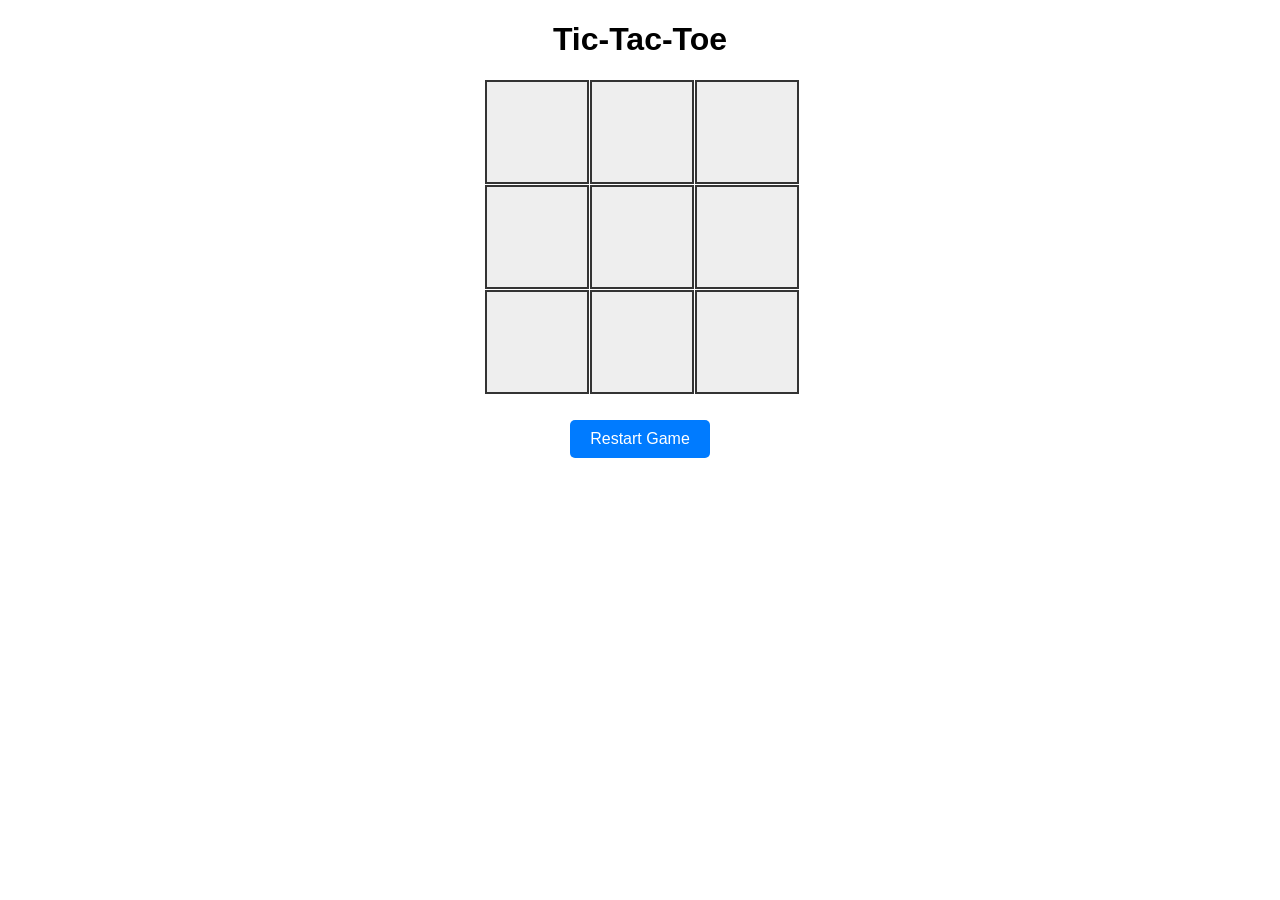
<file: index.html>
<!DOCTYPE html>
<html lang="en">
<head>
    <meta charset="UTF-8">
    <meta name="viewport" content="width=device-width, initial-scale=1.0">
    <title>Tic-Tac-Toe</title>
    <link rel="stylesheet" href="TicTacToe.css">
</head>
<body>
    <h1>Tic-Tac-Toe</h1>
    <div class="board" id="board"></div>
    <p class="message" id="message"></p>
    <button class="reset" onclick="resetGame()">Restart Game</button>
    <script src="TicTacToe.js"></script>
</body>
</html>
</file>
<file: TicTacToe.css>
body {
    font-family: Arial, sans-serif;
    text-align: center;
}
.board {
    display: grid;
    grid-template-columns: repeat(3, 100px);
    grid-template-rows: repeat(3, 100px);
    gap: 5px;
    justify-content: center;
    margin-top: 20px;
}
.cell {
    width: 100px;
    height: 100px;
    display: flex;
    align-items: center;
    justify-content: center;
    font-size: 24px;
    font-weight: bold;
    background-color: #eee;
    cursor: pointer;
    border: 2px solid #333;
}
.cell:hover {
    background-color: #ddd;
}
.message {
    margin-top: 20px;
    font-size: 20px;
}
.reset {
    margin-top: 10px;
    padding: 10px 20px;
    font-size: 16px;
    cursor: pointer;
    background-color: #007BFF;
    color: white;
    border: none;
    border-radius: 5px;
}
</file>
